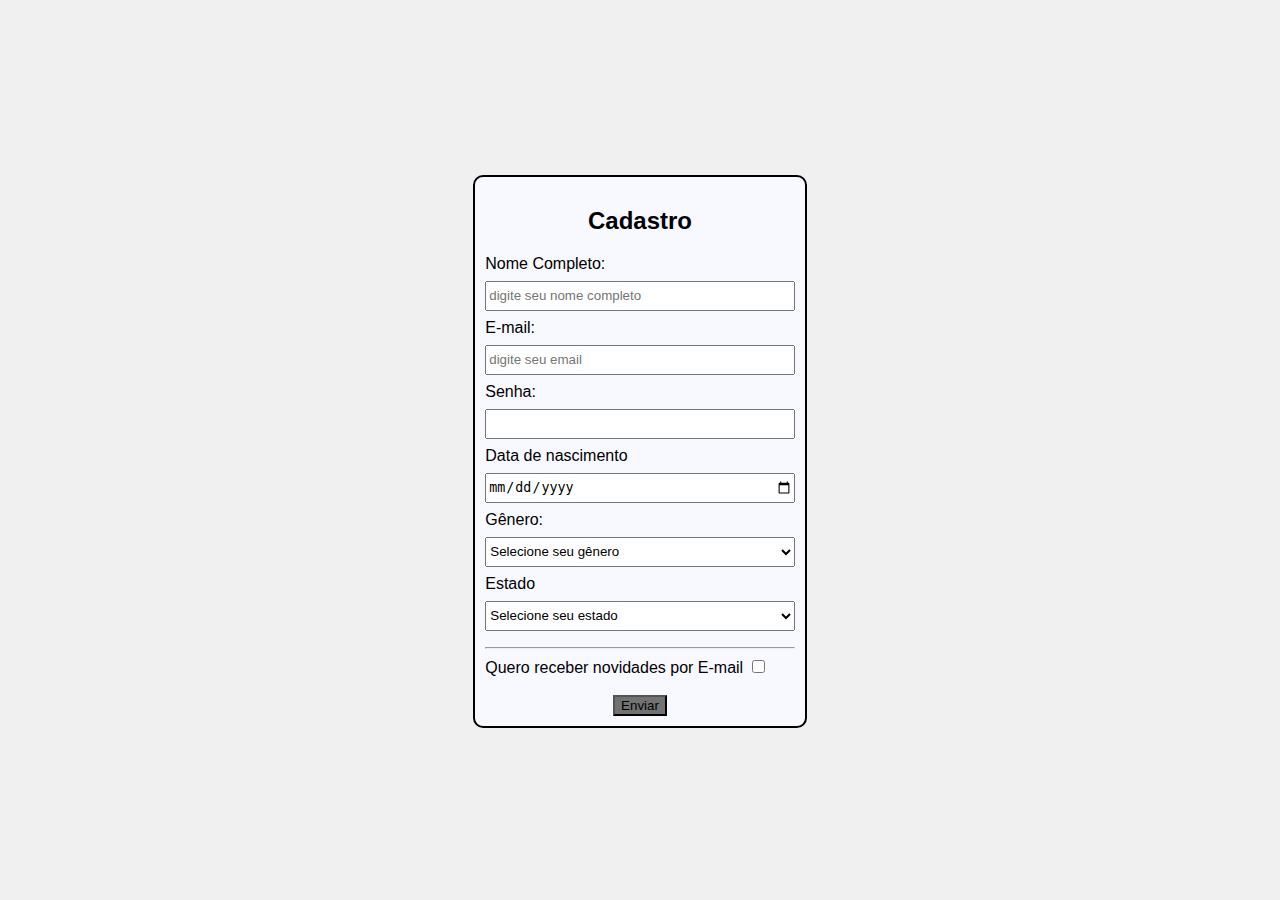
<file: atividade-fromulario/index.html>
<!DOCTYPE html>
<html lang="en">

<head>
    <meta charset="UTF-8">
    <meta name="viewport" content="width=device-width, initial-scale=1.0">
    <title>Document</title>
    <link rel="stylesheet" href="style.css">
</head>

<body>

    <header></header>
    <main>
        <div class="formaulario">
            <h2 class="titulo">Cadastro</h2>
            <div>
                <form action=""></form>
                <label for="Nome">Nome Completo:</label>

                <input type="text" name="Nome" id="Nome" placeholder="digite seu nome completo" class="campos">
            </div>
            <div>
                <label for="email">E-mail:</label>

                <input type="email" name="" id="" placeholder="digite seu email" class="campos">
            </div>
            <div>
                <label for="senha">Senha:</label>

                <input type="password" name="senha" id="senha" class="campos">
            </div>
            <div>
                <label for="">Data de nascimento</label>
                <input type="date" name="" id="" class="campos">
            </div>
            <div>
                <label for="genero">Gênero:</label>

                <select id="genero" class="campos">
                    <option value="">Selecione seu gênero</option>
                    <option value="homem">masculino</option>
                    <option value="mulher">femenino</option>
                    <option value="outro">Outro (qual?)</option>
                </select>
            </div>
            <div>
                <label for="estado">Estado</label>
                <select name="estado" id="estado" class="campos">
                    <option value="">Selecione seu estado</option>
                    <option value="AC">Acre</option>
                    <option value="AL">Alagoas</option>
                    <option value="AP">Amapá</option>
                    <option value="AM">Amazonas</option>
                    <option value="BA">Bahia</option>
                    <option value="CE">Ceará</option>
                    <option value="DF">Distrito Federal</option>
                    <option value="ES">Espírito Santo</option>
                </select>
            </div>
            <hr>
            <div>
                <label for="">Quero receber novidades por E-mail</label>
                <input type="checkbox" name="" id="">
            </div>
            <br>
            <input id="botaoEnviar" type="button" value="Enviar" />
    </main>
    <footer></footer>
</body>

</html>
</file>
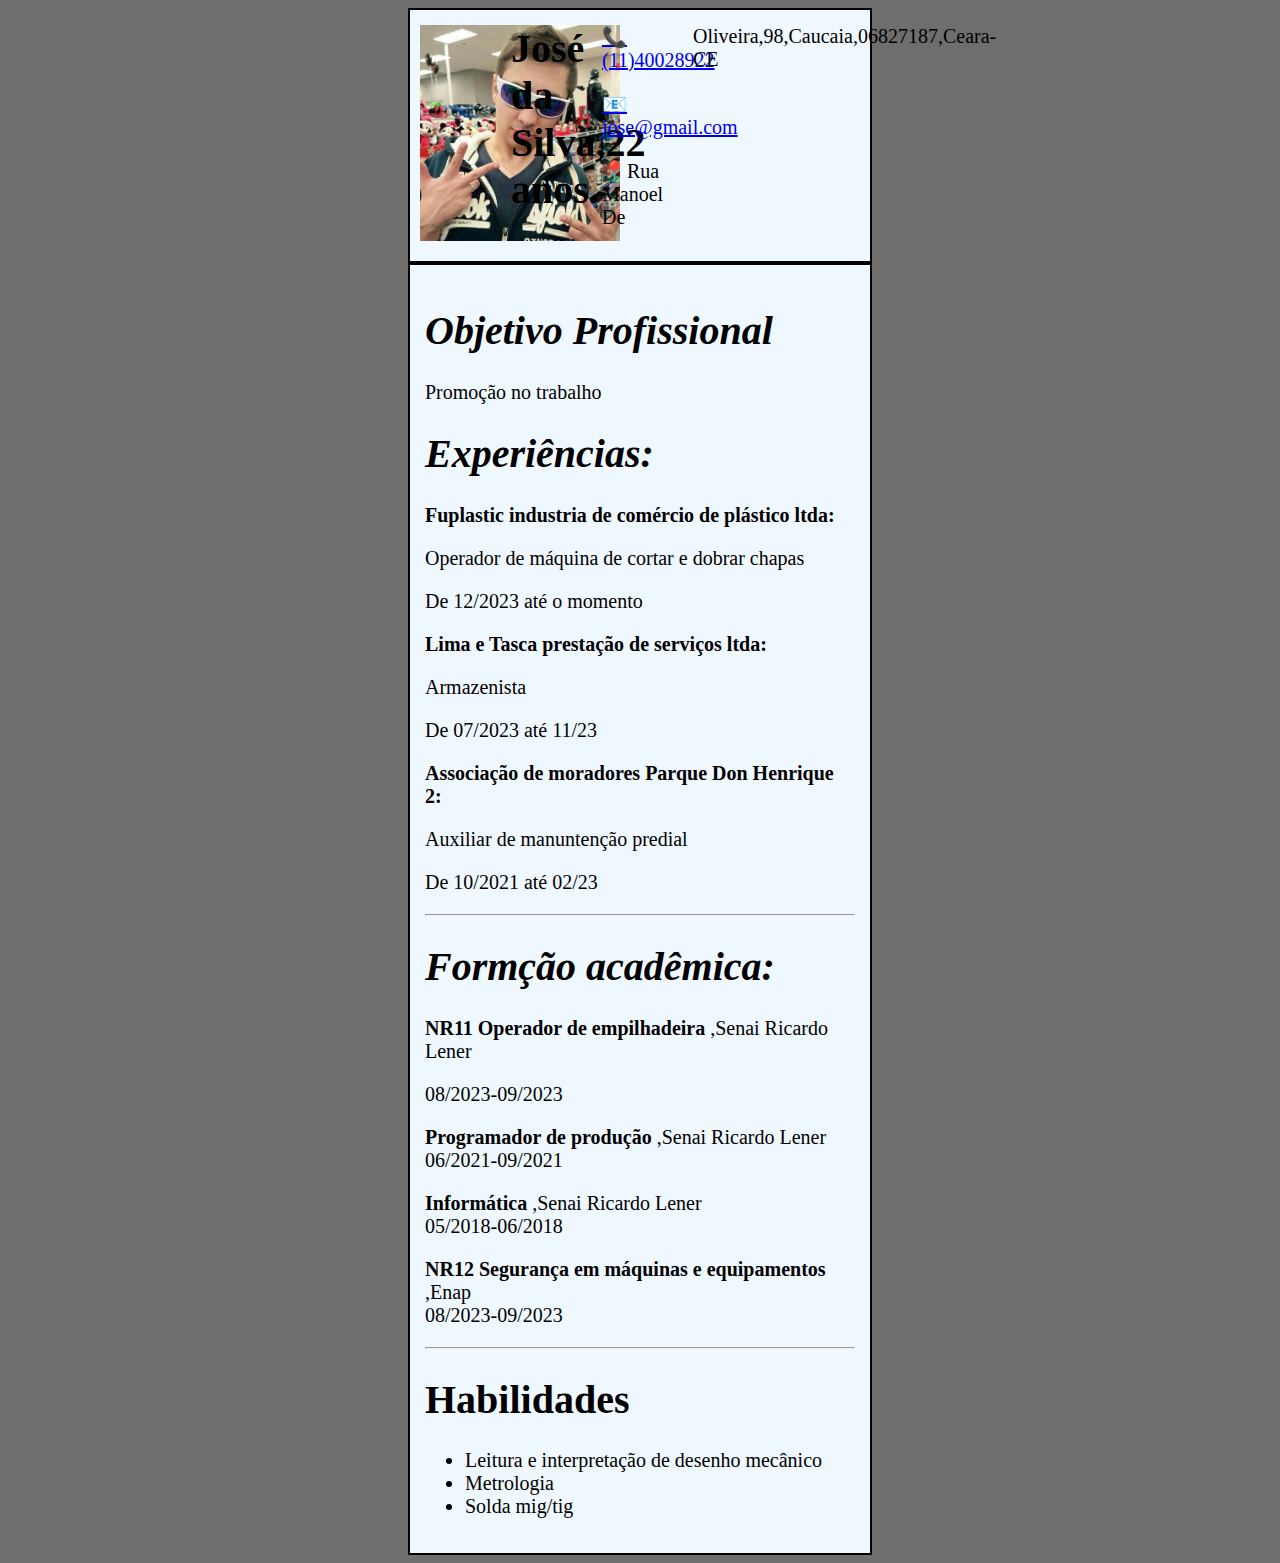
<file: Atividade-curriculo/curriculo.html>
<!doctype html>
<html lang="pt-br">
  
   <head>
		<meta charset="UTF-8"/>
		<title>curriculo</title>
		<style>
			*{
				font-family: Corbel ;
			}

			body{
            background-color: rgb(110, 110, 110);
            font-size: 20px;
			padding-left: 25rem;
			padding-right: 25rem;
         
			}
			div{
            background-color: aliceblue;
            padding: 15px;
            border-style: 1px;
            border-color: black;
            border: 2px solid black;
			}

			.quadrado{ 
            column-count: 5;
            column-gap: 20px; 
            font-size: 20px;
			padding-left: 10px;

			}
			
		</style>
   </head>

<body>
	<header>
		<div class="quadrado">
			<img src="imagens/alanzoka.jpg" width="200"/>	   
			<h1>  José da Silva,22 anos.  </h1>

			<p> <a href="tel:+551140028922">📞(11)40028922</a> </p>        
				<p> <a href="mailto:jose@gmail.com">📧jose@gmail.com</a> </p>
					<p> 📍Rua Manoel De Oliveira,98,Caucaia,06827187,Ceara-CE </p>  
		</div>
	</header>
	<main>
		<div>

			<h1> <i> Objetivo Profissional  </i> </h1> 
		
			<p> Promoção no trabalho </p>

			<h1> <i> Experiências: </i> </h1>

			<p> <b> Fuplastic industria de comércio de plástico ltda: </b> </p>
			<p> Operador de máquina de cortar e dobrar chapas </p>
			<p> De 12/2023 até o momento </p>  

			<p> <b> Lima e Tasca prestação de serviços ltda: </b> </p>
			<p> Armazenista </p>
			<p> De 07/2023 até 11/23 </p>  

			<p> <b> Associação de moradores Parque Don Henrique 2: </b> </p>
			<p> Auxiliar de manuntenção predial </p>
			<p> De 10/2021 até 02/23 </p>  

		<hr/>

			<h1> <i> Formção acadêmica: </i> </h1>

			<p> <b> NR11 Operador de empilhadeira </b>,Senai Ricardo Lener </p>
			<p >08/2023-09/2023 </p>

			<p> <b> Programador de produção </b>,Senai Ricardo Lener <br>06/2021-09/2021 </p>

			<p> <b> Informática </b>,Senai Ricardo Lener </br> 05/2018-06/2018 </p>

			<p> <b> NR12 Segurança em máquinas e equipamentos </b>,Enap <br> 08/2023-09/2023 </p>

		<hr/>

			<h1> Habilidades </h1>

			<ul> 

				<li> Leitura e interpretação de desenho mecânico </li>
				<li> Metrologia </li>
				<li> Solda mig/tig </li>

			</ul>

		</div>	
	</main>
</body>
</html>
</file>
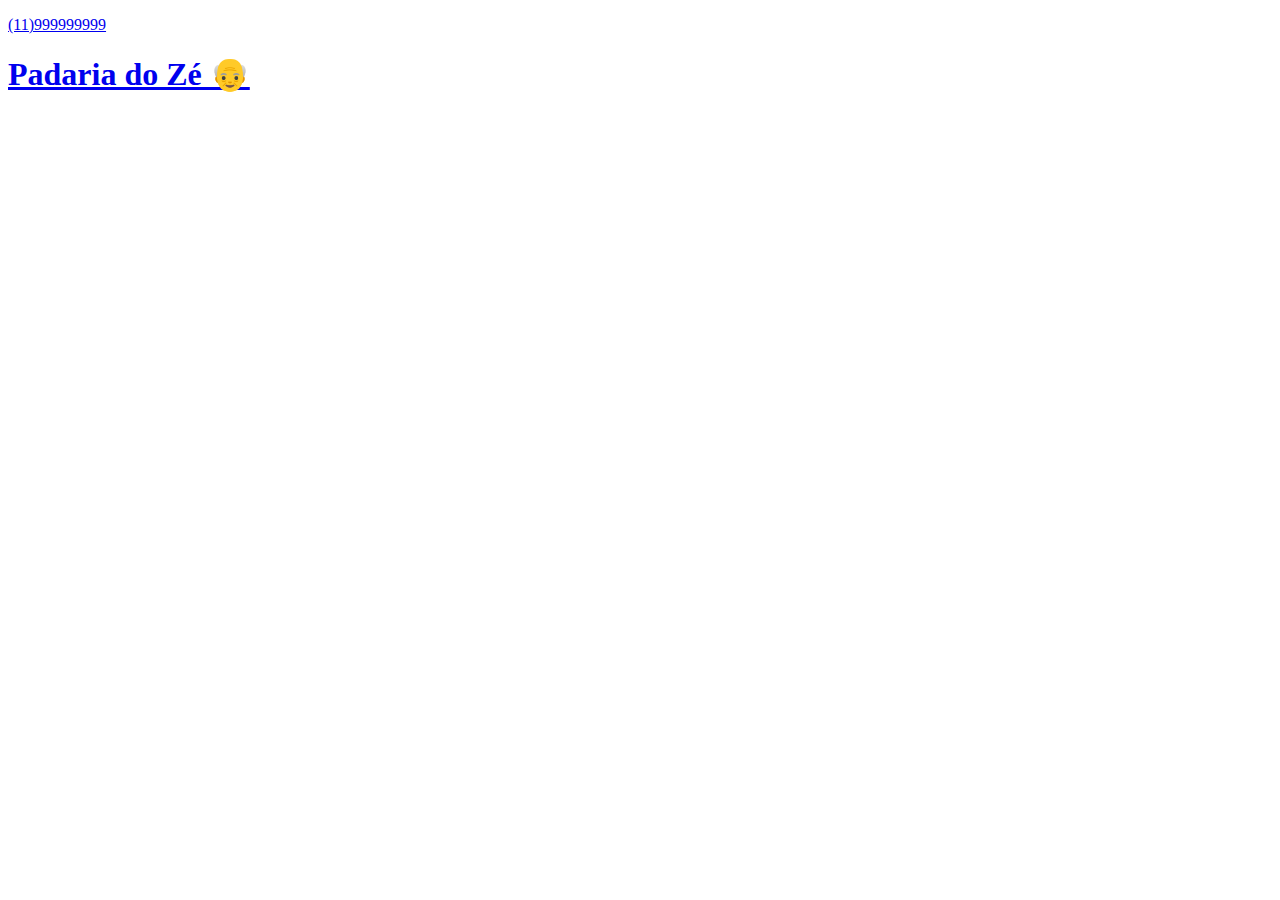
<file: atividade-padaria/contato.html>
<!doctype html>
	<html lang="pt-br">
		<head>
    <meta charset="UTF-8"/>
    <title> Padaria do Zé </title>
 
		</head>
	<body>
	<p><a href=tel"+5511999999999">(11)999999999</a></p>

	</body>
	<header>
	  <h1> <a href="Padaria.html">  Padaria do Zé 👴</a> </h1>
	</header>
	</html>
</file>
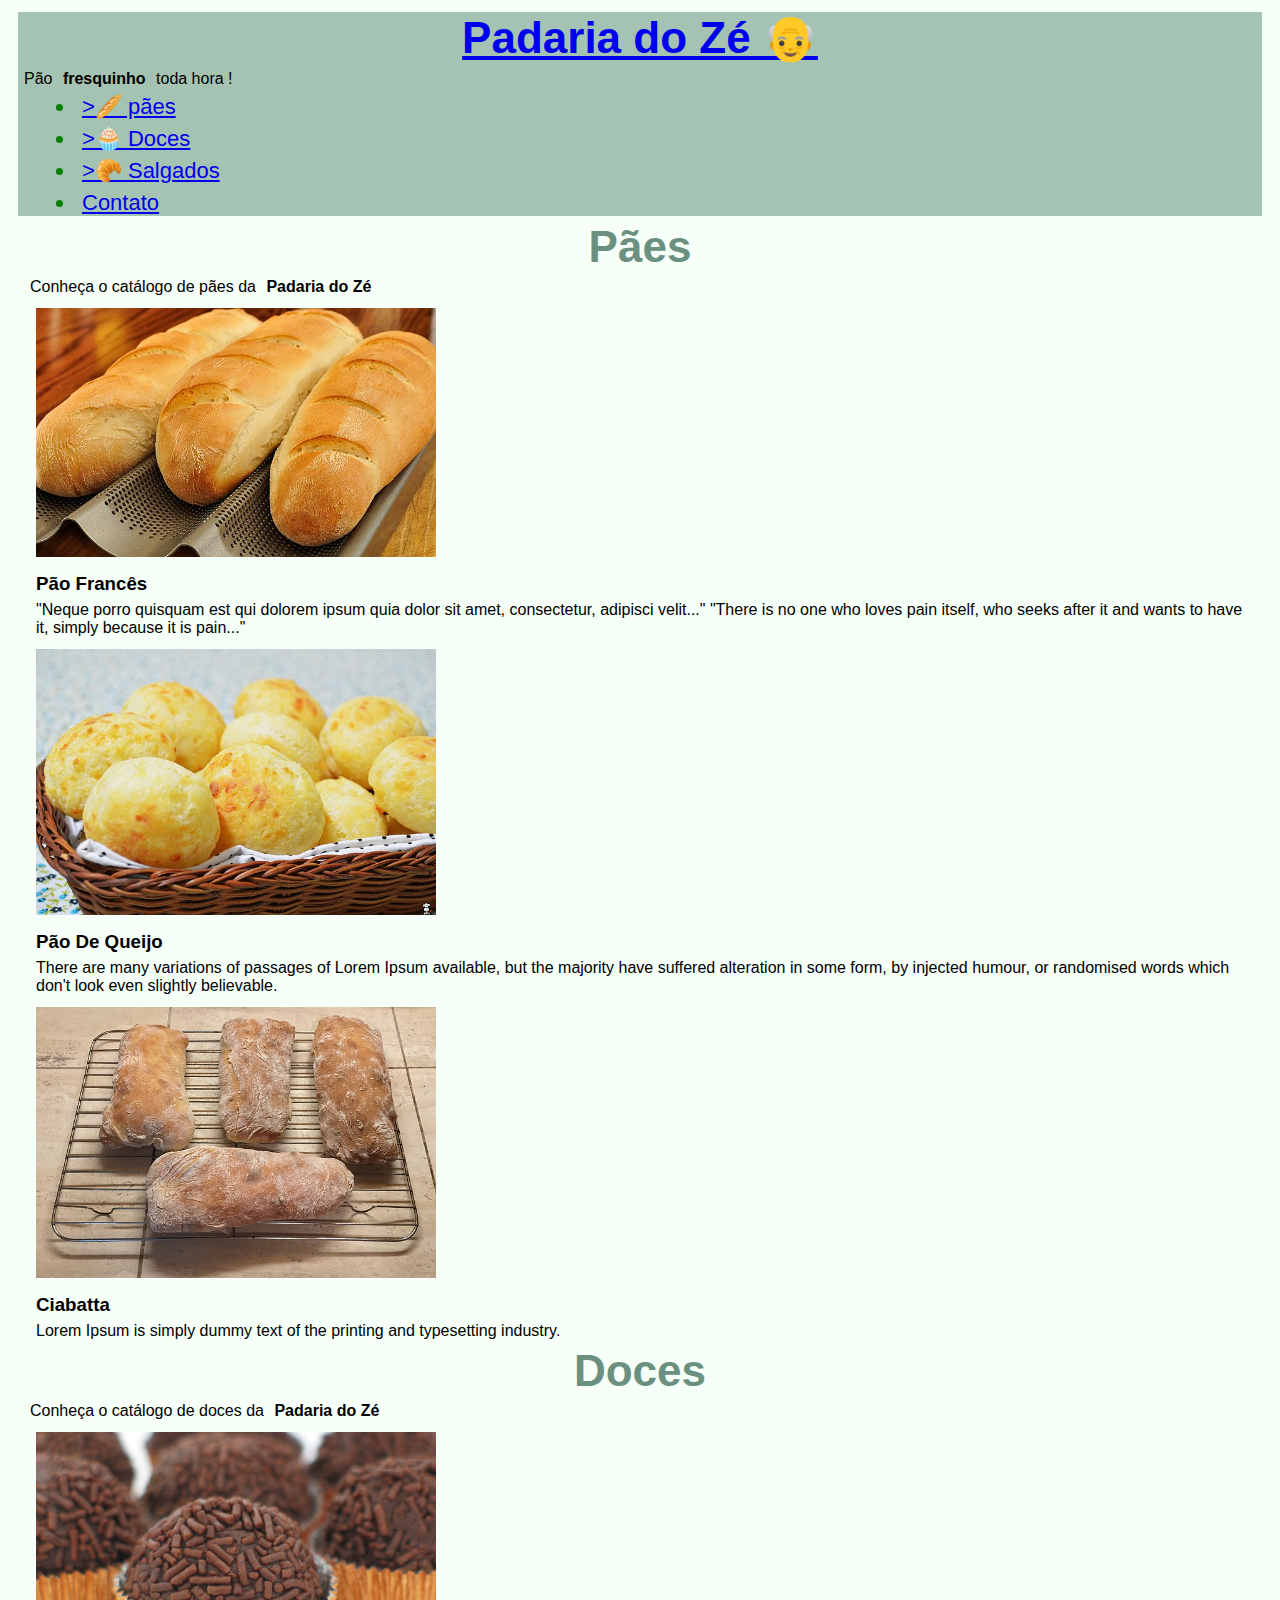
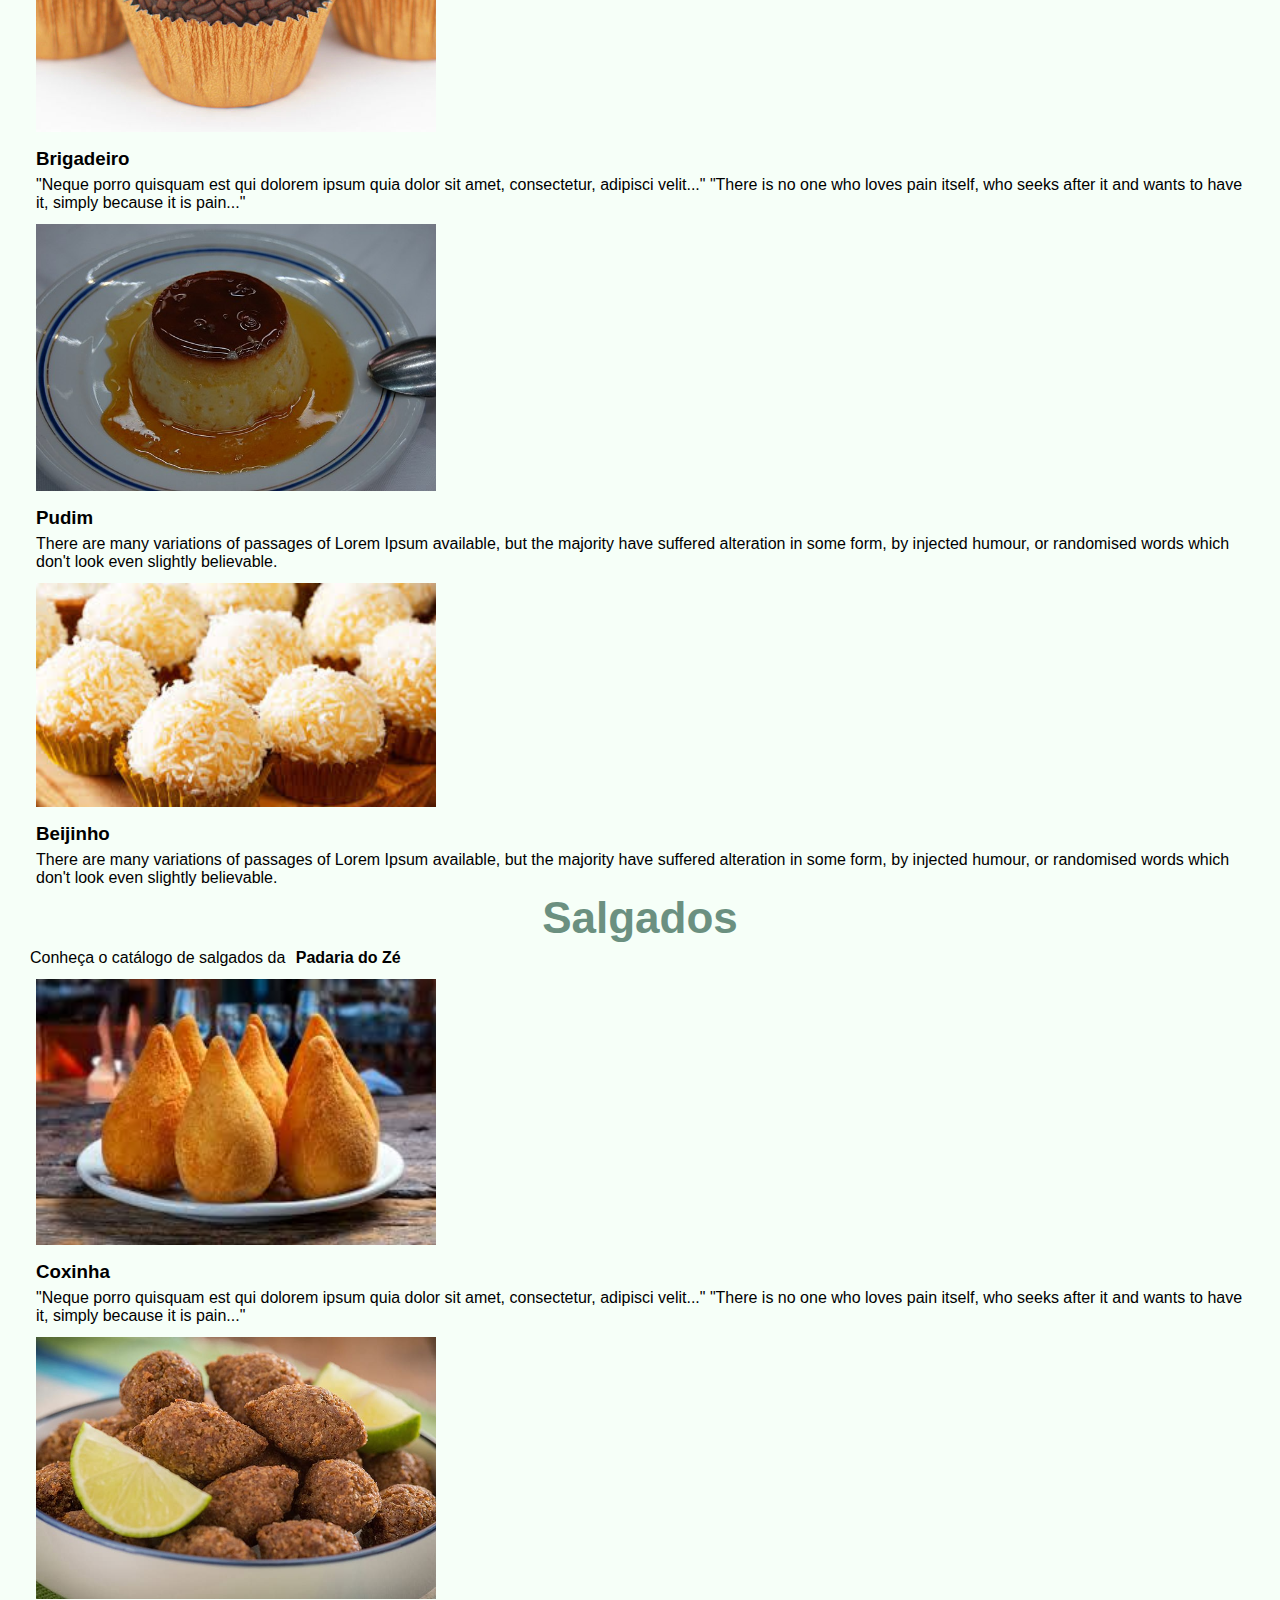
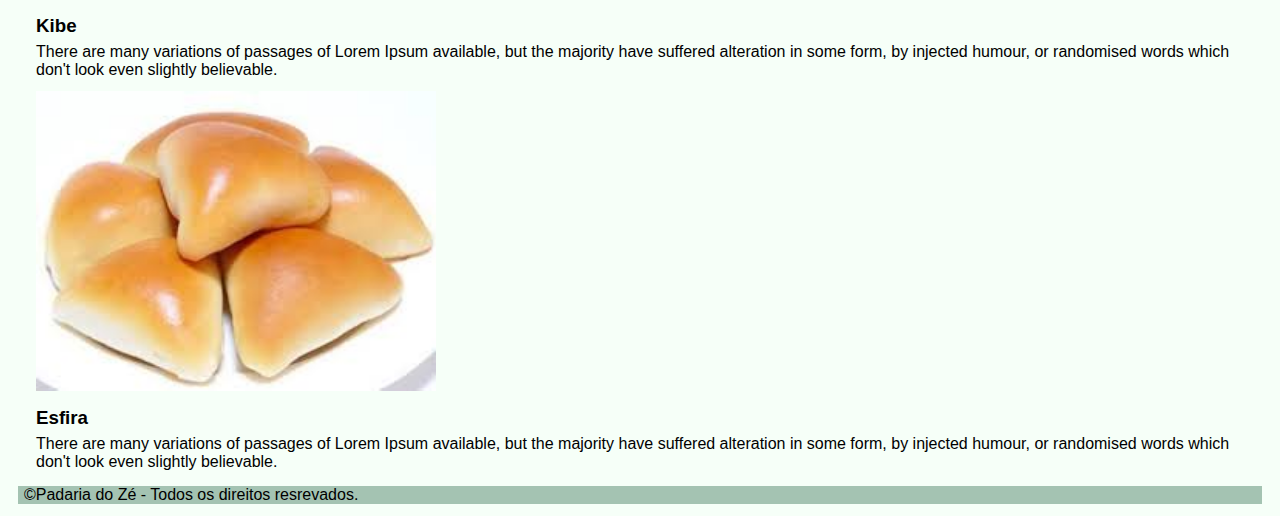
<file: atividade-padaria/Padaria.html>
<!doctype html>
<html lang="pt-br">
 <head>
    <meta charset="UTF-8"/>
    <title> Padaria do Zé </title>
 <style>
 
 body{
 font-family:"Arial";
 background-color:#f6fff8;}
 
 h2{
	text-align:center;
	color:#6b9080;
    font-size:44px;
  }
	
	header{ 
	background-color:#a4c3b2;}
 
 h1{ 	text-align:center;
		color:red;
		font-size:44px;
 }
 
 nav{ 	text-align:left;
		color:green;
		font-size:22px;
 }
 
 
 *{margin:6px;}

 img{ width:400px;}
 
 footer{
 background-color:#a4c3b2;
 margin-top:15px;
 }
 
 
 
 
 
 </style>
 
 </head>
   <body>
	<header>
	  <h1> <a href="Padaria.html">  Padaria do Zé 👴</a> </h1>
	  <p> Pão<strong> fresquinho </strong>  toda hora ! </p>

<nav>
   
   <ul>
     <li> 
		<a href="#paes">&gt;🥖 pães </a> 
	 </li>
     <li> 
		<a href="#doces">&gt;🧁 Doces </a> 
	 </li>
     <li>  
		<a href="#salgados">&gt;🥐 Salgados </a> 
	 </li>
	 
	<li>
	  <a href="contato.html"> Contato </a>
    </ul>
   

</nav>

	</header>
 
	<main>
	
	
	
	 <section id="paes">
	  <h2> Pães </h2>
	  
	  <p> Conheça o catálogo de pães da <strong> Padaria do Zé </strong> </p>
	
	<article>
	   <img src="imagens/pão.jpg"alt="três pães françês estilo baguete"/>
	   <h3> Pão Francês </h3>
	   <p>"Neque porro quisquam est qui dolorem ipsum quia dolor sit amet, consectetur, adipisci velit..."
"There is no one who loves pain itself, who seeks after it and wants to have it, simply because it is pain..."</p>
	</article>

	<article>
		<img src="imagens/pãodequeijo.jpg"alt="Cestinha com meia duzia de pães de queijo"/>
	    <h3> Pão De Queijo </h3>
	    <p>There are many variations of passages of Lorem Ipsum available, but the majority have suffered alteration in some form, by injected humour, or randomised words which don't look even slightly believable.</p>
	</article> 

	<article>
        <img src="imagens/ciabatta.jpg"alt="4 Pães estilo ciabbatta em uma grade de metal "/>
	    <h3> Ciabatta </h3>
	    <p>Lorem Ipsum is simply dummy text of the printing and typesetting industry.</p>
	</article>
	 </section>
	 
	<section id="doces">
	  <h2> Doces </h2>
	  <p> Conheça o catálogo de doces da <strong> Padaria do Zé </strong> </p>
	<article>
	   <img src="imagens/brigadeiro.jpg"alt="quatro brigadeiros em forminhas "/>
	   <h3> Brigadeiro</h3>
	   <p>"Neque porro quisquam est qui dolorem ipsum quia dolor sit amet, consectetur, adipisci velit..."
"There is no one who loves pain itself, who seeks after it and wants to have it, simply because it is pain..."</p>
	</article>

	 <article>
		<img src="imagens/pudim.jpg"alt="prato com um pudim de leite condesado com calda"/>
	    <h3> Pudim </h3>
	    <p>There are many variations of passages of Lorem Ipsum available, but the majority have suffered alteration in some form, by injected humour, or randomised words which don't look even slightly believable.</p>
	</article> 
	 
	 <article>
		<img src="imagens/beijinho.jpg"alt="sete beijinhos em forminhas"/>
	    <h3> Beijinho </h3>
	    <p>There are many variations of passages of Lorem Ipsum available, but the majority have suffered alteration in some form, by injected humour, or randomised words which don't look even slightly believable.</p>
	</article> 
	 </section>
	  
	<section id="salgados">
	  <h2> Salgados </h2>
	  <p> Conheça o catálogo de salgados da <strong> Padaria do Zé </strong> </p>
	<article>
	   <img src="imagens/coxinha.jpg"alt="prato com seis coxinhas"/>
	   <h3> Coxinha </h3>
	   <p>"Neque porro quisquam est qui dolorem ipsum quia dolor sit amet, consectetur, adipisci velit..."
"There is no one who loves pain itself, who seeks after it and wants to have it, simply because it is pain..."</p>
	</article>

	 <article>
		<img src="imagens/kibe.jpg"alt="porção de kibe acompanhados com limão"/>
	    <h3> Kibe </h3>
	    <p>There are many variations of passages of Lorem Ipsum available, but the majority have suffered alteration in some form, by injected humour, or randomised words which don't look even slightly believable.</p>
	</article> 
	 
	 <article>
		<img src="imagens/esfira.jpg"alt="pratinho com seis esfiras com sabores variados "/>
	    <h3> Esfira </h3>
	    <p>There are many variations of passages of Lorem Ipsum available, but the majority have suffered alteration in some form, by injected humour, or randomised words which don't look even slightly believable.</p>
	</article> 
	 </section>

</main>	
   
   <footer>
   <p>&copy;Padaria do Zé - Todos os direitos resrevados.</p>
   </foterr>
   
   </body>
 
</html>
</file>
<file: atividade-fromulario/style.css>
body{
    background-color: #f0f0f0;
    font-family: Arial, sans-serif;
    display: flex;
    justify-content: center;
}
.formaulario{
    justify-content: center;
    background-color: ghostwhite;
    border: 2px rgb(0, 0, 0) solid;
    padding: 10px;
    border-radius: 10px;
    margin-top: 50%;
}
.titulo{
    display: flex;
    justify-content: center;
}
.campos{
      width: 100%;
  height: 30px;
  margin: 8px 0;
  box-sizing: border-box;
}

#botaoEnviar{

    display: block;
    margin: auto;
    background-color: rgb(114, 114, 114);
    transition-duration: 0.4s;
}
#botaoEnviar:hover{
    background-color: green;
    color: white;
    cursor: pointer;
    
}
</file>
